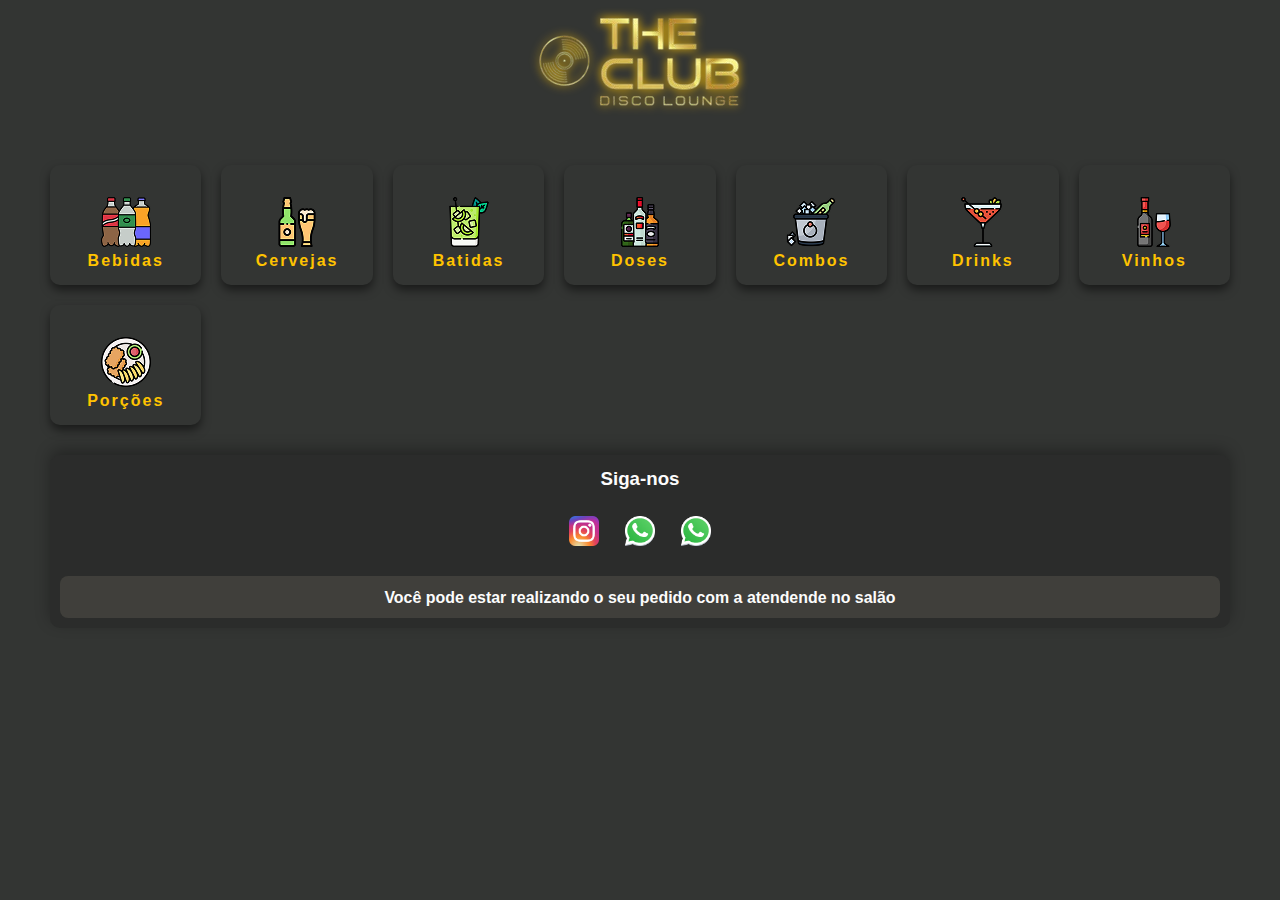
<file: index.html>
<!DOCTYPE html>
<html lang="pt-BR" translate="no">

<head>
    <meta charset="UTF-8">
    <meta name="viewport" content="width=device-width, initial-scale=1.0">
    <link rel="stylesheet" href="page.css">
    <title>Cardapio Digital</title>
</head>

<body>

    <div class="container">

        <header>
            <img src="imagens/image-removebg-preview.png" alt="The Club Discoteca" class="logo">
        </header>

        <div id="categories-section">
            <div class="category-buttons">
                <div class="category-button" data-category="bebidas">
                    <div class="category-icon">
                        <img src="/imagens/bebidas.png" alt="Categoria Bebidas">
                    </div>
                    <div class="category-name">Bebidas</div>
                </div>

                <div class="category-button" data-category="cervejas">
                    <div class="category-icon">
                        <img src="/imagens/cerveja.png" alt="Categoria Cervejas">
                    </div>
                    <div class="category-name">Cervejas</div>
                </div>

                <div class="category-button" data-category="batidas">
                    <div class="category-icon">
                        <img src="/imagens/batidas.png" alt="Categoria Batidas">
                    </div>
                    <div class="category-name">Batidas</div>
                </div>

                <div class="category-button" data-category="doses">
                    <div class="category-icon">
                        <img src="/imagens/dose.png" alt="Categoria Doses">
                    </div>
                    <div class="category-name">Doses</div>
                </div>

                <div class="category-button" data-category="combos">
                    <div class="category-icon">
                        <img src="/imagens/combo.png" alt="Categoria Combos">
                    </div>
                    <div class="category-name">Combos</div>
                </div>

                <div class="category-button" data-category="drinks">
                    <div class="category-icon">
                        <img src="/imagens/drink.png" alt="Categoria Drinks">
                    </div>
                    <div class="category-name">Drinks</div>
                </div>

                <div class="category-button" data-category="vinhos">
                    <div class="category-icon">
                        <img src="/imagens/vinho.png" alt="Categoria Vinhos">
                    </div>
                    <div class="category-name">Vinhos</div>
                </div>

                <div class="category-button" data-category="porcoes">
                    <div class="category-icon">
                        <img src="/imagens/porcoes.png" alt="Categoria Porções">
                    </div>
                    <div class="category-name">Porções</div>
                </div>
            </div>
        </div>


        <!-- Conteudo Categorias-->
        <div class="content-area" id="bebidas-content">
            <button class="back-btn">← Voltar</button>
            <h3 class="content-title">Bebidas</h3>
            <ul class="item-list">
                <li class="menu-item">
                    <div class="item-info">
                        <div class="item-name">Refrigerante</div>
                        <div class="item-description">Coca-Cola e Guaraná</div>
                    </div>
                    <div class="item-price">R$ 8.00</div>
                </li>
                <li class="menu-item">
                    <div class="item-info">
                        <div class="item-name">Água sem gás</div>
                        <div class="item-description">Garrafa 500ml</div>
                    </div>
                    <div class="item-price">R$ 6.00</div>
                </li>
                <li class="menu-item">
                    <div class="item-info">
                        <div class="item-name">Água com gás</div>
                        <div class="item-description">Garrafa 500ml</div>
                    </div>
                    <div class="item-price">R$ 7.00</div>
                </li>
                <li class="menu-item">
                    <div class="item-info">
                        <div class="item-name">Suco del Valle</div>
                        <div class="item-description">Confira as sabores disponiveis (lata 290ml)</div>
                    </div>
                    <div class="item-price">R$ 8.00</div>
                </li>
                <li class="menu-item">
                    <div class="item-info">
                        <div class="item-name">Energético Red Bull</div>
                        <div class="item-description">Tradicional, Zero e Tropical</div>
                    </div>
                    <div class="item-price">R$ 18.00</div>
                </li>
                <li class="menu-item">
                    <div class="item-info">
                        <div class="item-name">Smirnoff Ice</div>
                        <div class="item-description"></div>
                    </div>
                    <div class="item-price">R$ 17.00</div>
                </li>
                <li class="menu-item">
                    <div class="item-info">
                        <div class="item-name">Ice 51</div>
                        <div class="item-description">Confira os sabores disponiveis</div>
                    </div>
                    <div class="item-price">R$ 15.00</div>
                </li>
                <li class="menu-item">
                    <div class="item-info">
                        <div class="item-name">Ice Leev</div>
                        <div class="item-description">Confira os sabores disponiveis</div>
                    </div>
                    <div class="item-price">R$ 15.00</div>
                </li>
                <li class="menu-item">
                    <div class="item-info">
                        <div class="item-name">H2O Limoneto</div>
                        <div class="item-description"></div>
                    </div>
                    <div class="item-price">R$ 10.00</div>
                </li>
                <li class="menu-item">
                    <div class="item-info">
                        <div class="item-name">Beats</div>
                        <div class="item-description">Confira as opções disponiveis</div>
                    </div>
                    <div class="item-price">R$ 15.00</div>
                </li>
            </ul>
        </div>

        <div class="content-area" id="cervejas-content">
            <button class="back-btn">← Voltar</button>
            <h3 class="content-title">Cervejas</h3>
            <ul class="item-list">
                <li class="menu-item">
                    <div class="item-info">
                        <div class="item-name">Heineken</div>
                        <div class="item-description">Long neck 330ml</div>
                    </div>
                    <div class="item-price">R$ 15.00</div>
                </li>
                <li class="menu-item">
                    <div class="item-info">
                        <div class="item-name">Budweiser</div>
                        <div class="item-description">Long neck 330ml</div>
                    </div>
                    <div class="item-price">R$ 12.00</div>
                </li>
                <li class="menu-item">
                    <div class="item-info">
                        <div class="item-name">Corona</div>
                        <div class="item-description">Long neck 330ml</div>
                    </div>
                    <div class="item-price">R$ 15.00</div>
                </li>
                <li class="menu-item">
                    <div class="item-info">
                        <div class="item-name">Amstel</div>
                        <div class="item-description">Lata 350ml</div>
                    </div>
                    <div class="item-price">R$ 9.00</div>
                </li>
                <li class="menu-item">
                    <div class="item-info">
                        <div class="item-name">Brahma Duplo Malte</div>
                        <div class="item-description">Lata 350ml</div>
                    </div>
                    <div class="item-price">R$ 10.00</div>
                </li>
                <li class="menu-item">
                    <div class="item-info">
                        <div class="item-name">Original</div>
                        <div class="item-description">Lata 269ml</div>
                    </div>
                    <div class="item-price">R$ 9.00</div>
                </li>
                <li class="menu-item">
                    <div class="item-info">
                        <div class="item-name">Imperio Lager</div>
                        <div class="item-description">Long neck 330ml</div>
                    </div>
                    <div class="item-price">R$ 12.00</div>
                </li>
                <li class="menu-item">
                    <div class="item-info">
                        <div class="item-name">Imperio Gold</div>
                        <div class="item-description">Long neck 330ml</div>
                    </div>
                    <div class="item-price">R$ 12.00</div>
                </li>
                <li class="menu-item">
                    <div class="item-info">
                        <div class="item-name">Imperio Pilsen</div>
                        <div class="item-description">Long neck 330ml ou lata 350ml</div>
                    </div>
                    <div class="item-price">R$ 9.00</div>
                </li>
                <li class="menu-item">
                    <div class="item-info">
                        <div class="item-name">IPA</div>
                        <div class="item-description">Lata 350ml</div>
                    </div>
                    <div class="item-price">R$ 12.00</div>
                </li>
                <li class="menu-item">
                    <div class="item-info">
                        <div class="item-name">Eisebahn</div>
                        <div class="item-description">Lata 350ml</div>
                    </div>
                    <div class="item-price">R$ 9.00</div>
                </li>
                <li class="menu-item">
                    <div class="item-info">
                        <div class="item-name">Stella Artois</div>
                        <div class="item-description">Long neck 330ml</div>
                    </div>
                    <div class="item-price">R$ 15.00</div>
                </li>
            </ul>
        </div>

        <div class="content-area" id="batidas-content">
            <button class="back-btn">← Voltar</button>
            <h3 class="content-title">Batidas</h3>

            <div class="flavours-note">
                <h4> <strong>Sabores:</strong> Limão - Morango - Abacaxi - Maracujá </h4>
            </div>

            <ul class="item-list">
                <li class="menu-item">
                    <div class="item-info">
                        <div class="item-name">Capirinha Pinga</div>
                        <div class="item-description">Velho Barreiro ou 51 | Copo 400ml</div>
                    </div>
                    <div class="item-price">R$ 21.00</div>
                </li>
                <li class="menu-item">
                    <div class="item-info">
                        <div class="item-name">Capiroska Smirnoff</div>
                        <div class="item-description">Copo 400ml</div>
                    </div>
                    <div class="item-price">R$ 25.00</div>
                </li>
                <li class="menu-item">
                    <div class="item-info">
                        <div class="item-name">Capiroska Absolut</div>
                        <div class="item-description">Copo 400ml</div>
                    </div>
                    <div class="item-price">R$ 30.00</div>
                </li>
                <li class="menu-item">
                    <div class="item-info">
                        <div class="item-name">Caipisaque</div>
                        <div class="item-description">Copo 400ml</div>
                    </div>
                    <div class="item-price">R$ 26.00</div>
                </li>
            </ul>
        </div>

        <div class="content-area" id="doses-content">
            <button class="back-btn">← Voltar</button>
            <h3 class="content-title">Doses</h3>
            <ul class="item-list">
                <li class="menu-item">
                    <div class="item-info">
                        <div class="item-name">Vodka Smirnoff</div>
                        <div class="item-description"></div>
                    </div>
                    <div class="item-price">R$ 20.00</div>
                </li>
                <li class="menu-item">
                    <div class="item-info">
                        <div class="item-name">Gin Nacional</div>
                        <div class="item-description">Gin Intencion</div>
                    </div>
                    <div class="item-price">R$ 18.00</div>
                </li>
                <li class="menu-item">
                    <div class="item-info">
                        <div class="item-name">Gin Importado</div>
                        <div class="item-description">beefeater, gordon's e taqueray</div>
                    </div>
                    <div class="item-price">R$ 25.00</div>
                </li>
                <li class="menu-item">
                    <div class="item-info">
                        <div class="item-name">rum montilla</div>
                        <div class="item-description">carta ouro</div>
                    </div>
                    <div class="item-price">R$ 18.00</div>
                </li>
                <li class="menu-item">
                    <div class="item-info">
                        <div class="item-name">rum bacardi</div>
                        <div class="item-description">Carta Ouro e Prata</div>
                    </div>
                    <div class="item-price">R$ 23.00</div>
                </li>
                <li class="menu-item">
                    <div class="item-info">
                        <div class="item-name">Seleta</div>
                        <div class="item-description"></div>
                    </div>
                    <div class="item-price">R$ 12.00</div>
                </li>
                <li class="menu-item">
                    <div class="item-info">
                        <div class="item-name">Salinas</div>
                        <div class="item-description"></div>
                    </div>
                    <div class="item-price">R$ 12.00</div>
                </li>
                <li class="menu-item">
                    <div class="item-info">
                        <div class="item-name">Sagatiba</div>
                        <div class="item-description"></div>
                    </div>
                    <div class="item-price">R$ 12.00</div>
                </li>
                <li class="menu-item">
                    <div class="item-info">
                        <div class="item-name">Conhaque</div>
                        <div class="item-description">Domeq</div>
                    </div>
                    <div class="item-price">R$ 14.00</div>
                </li>
                <li class="menu-item">
                    <div class="item-info">
                        <div class="item-name">Vodka Absolut</div>
                        <div class="item-description"></div>
                    </div>
                    <div class="item-price">R$ 25.00</div>
                </li>
                <li class="menu-item">
                    <div class="item-info">
                        <div class="item-name">Campari</div>
                        <div class="item-description"></div>
                    </div>
                    <div class="item-price">R$ 18.00</div>
                </li>
                <li class="menu-item">
                    <div class="item-info">
                        <div class="item-name">Tequila José Cuervo</div>
                        <div class="item-description">Carta Prata e Ouro</div>
                    </div>
                    <div class="item-price">R$ 25.00</div>
                </li>
                <li class="menu-item">
                    <div class="item-info">
                        <div class="item-name">Red Laber</div>
                        <div class="item-description"></div>
                    </div>
                    <div class="item-price">R$ 30.00</div>
                </li>
                <li class="menu-item">
                    <div class="item-info">
                        <div class="item-name">Black Label</div>
                        <div class="item-description"></div>
                    </div>
                    <div class="item-price">R$ 40.00</div>
                </li>
                <li class="menu-item">
                    <div class="item-info">
                        <div class="item-name">White Horse</div>
                        <div class="item-description"></div>
                    </div>
                    <div class="item-price">R$ 23.00</div>
                </li>
                <li class="menu-item">
                    <div class="item-info">
                        <div class="item-name">Passaport</div>
                        <div class="item-description"></div>
                    </div>
                    <div class="item-price">R$ 20.00</div>
            </ul>
        </div>

        <div class="content-area" id="combos-content">
            <button class="back-btn">← Voltar</button>
            <h3 class="content-title">Combos</h3>
            <ul class="item-list">
                <li class="menu-item">
                    <div class="item-info">
                        <div class="item-name">Red Label</div>
                        <div class="item-description">acomp: 5 red bull</div>
                    </div>
                    <div class="item-price">R$ 260.00</div>
                </li>
                <li class="menu-item">
                    <div class="item-info">
                        <div class="item-name">black label</div>
                        <div class="item-description">acomp: 5 red bull</div>
                    </div>
                    <div class="item-price">R$ 350.00</div>
                </li>
                <li class="menu-item">
                    <div class="item-info">
                        <div class="item-name">Vodka Smirnoff</div>
                        <div class="item-description">acomp: 5 red bull</div>
                    </div>
                    <div class="item-price"><span class="old-price">R$210.00</span> <strong class="promo">
                            R$180.00</strong></div>
                </li>
                <li class="menu-item">
                    <div class="item-info">
                        <div class="item-name">gin beefeater</div>
                        <div class="item-description">acomp: 5 red bull</div>
                    </div>
                    <div class="item-price">R$ 300.00</div>
                </li>
                <li class="menu-item">
                    <div class="item-info">
                        <div class="item-name">Vodka Absolut</div>
                        <div class="item-description">acomp: 5 red bull</div>
                    </div>
                    <div class="item-price">R$ 260.00</div>
                </li>
                <li class="menu-item">
                    <div class="item-info">
                        <div class="item-name">Heineken</div>
                        <div class="item-description">5 unidades</div>
                    </div>
                    <div class="item-price">R$ 70.00</div>
                </li>
                <li class="menu-item">
                    <div class="item-info">
                        <div class="item-name">Budweiser</div>
                        <div class="item-description">5 unidades</div>
                    </div>
                    <div class="item-price">R$ 54.00</div>
                </li>
                <li class="menu-item">
                    <div class="item-info">
                        <div class="item-name">Corona</div>
                        <div class="item-description">5 unidades</div>
                    </div>
                    <div class="item-price">R$ 70.00</div>
                </li>
                <li class="menu-item">
                    <div class="item-info">
                        <div class="item-name">Amstel</div>
                        <div class="item-description">5 unidades</div>
                    </div>
                    <div class="item-price">R$ 40.00</div>
                </li>
                <li class="menu-item">
                    <div class="item-info">
                        <div class="item-name">Original</div>
                        <div class="item-description">5 unidades</div>
                    </div>
                    <div class="item-price">R$ 40.00</div>
                </li>
                <li class="menu-item">
                    <div class="item-info">
                        <div class="item-name">Brahma Duplo Malte</div>
                        <div class="item-description">5 unidades</div>
                    </div>
                    <div class="item-price">R$ 45.00</div>
                </li>
                <li class="menu-item">
                    <div class="item-info">
                        <div class="item-name">Imperio Pilsen</div>
                        <div class="item-description">e unidades</div>
                    </div>
                    <div class="item-price">R$ 40.00</div>
                </li>
                <li class="menu-item">
                    <div class="item-info">
                        <div class="item-name">Imperio Lager</div>
                        <div class="item-description">5 unidades</div>
                    </div>
                    <div class="item-price">R$ 54.00</div>
                </li>
                <li class="menu-item">
                    <div class="item-info">
                        <div class="item-name">Imperio Gold</div>
                        <div class="item-description"></div>
                    </div>
                    <div class="item-price">R$ 54.00</div>
                </li>
            </ul>
        </div>

        <div class="content-area" id="drinks-content">
            <button class="back-btn">← Voltar</button>
            <h3 class="content-title">Drinks</h3>

            <div class="drink-legend">
                <div class="legend-icon">🍸</div>
                <div class="legend-text">
                    <strong>Legenda:</strong> Os drinks marcados com 🍸 podem ser preparados sem álcool.
                </div>
            </div>

            <ul class="item-list">
                <li class="menu-item">
                    <div class="item-info">
                        <div class="item-name">sex on the beach <span class="item-icon"></span></div>
                        <div class="item-description">vodka smirnoff, peach stock, suco de laranja e grenadine</div>
                    </div>
                    <div class="item-price">R$ 35.00</div>
                </li>
                <li class="menu-item">
                    <div class="item-info">
                        <div class="item-name">Pina Colada <span class="item-icon">🍸</span></div>
                        <div class="item-description">suco de abacaxi, run, leite de coco e creme de leite</div>
                    </div>
                    <div class="item-price">R$ 35.00</div>
                </li>
                <li class="menu-item">
                    <div class="item-info">
                        <div class="item-name">Alexander <span class="item-icon"></span></div>
                        <div class="item-description">conhaque, creme de cacau, creme de leite e leite condensado
                        </div>
                    </div>
                    <div class="item-price">R$ 35.00</div>
                </li>
                <li class="menu-item">
                    <div class="item-info">
                        <div class="item-name">Taça de Gin <span class="item-icon"></span></div>
                        <div class="item-description">gin internacional, Energético/tônica e fruta</div>
                    </div>
                    <div class="item-price">R$ 35.00</div>
                </li>
                <li class="menu-item">
                    <div class="item-info">
                        <div class="item-name">Aperol Spritz <span class="item-icon"></span></div>
                        <div class="item-description">aperol, proseco, àgua com gás e laranja </div>
                    </div>
                    <div class="item-price">R$ 35.00</div>
                </li>
                <li class="menu-item">
                    <div class="item-info">
                        <div class="item-name">cuba libre <span class="item-icon"></span></div>
                        <div class="item-description">coca-cola, rum e limão</div>
                    </div>
                    <div class="item-price">R$ 30.00</div>
                </li>
            </ul>
        </div>

        <div class="content-area" id="vinhos-content">
            <button class="back-btn">← Voltar</button>
            <h3 class="content-title">Vinhos</h3>

            <ul class="item-list">
                <li class="menu-item">
                    <div class="item-info">
                        <div class="item-name">Vinho Tinto</div>
                        <div class="item-description">Chateau, Hormiga Negra, Mosquita Negra, Paskua</div>
                    </div>
                    <div class="item-price">R$ 80.00</div>
                </li>
                <li class="menu-item">
                    <div class="item-info">
                        <div class="item-name">Vinho Branco</div>
                        <div class="item-description">Barefoot</div>
                    </div>
                    <div class="item-price">R$ 70.00</div>
                </li>
                <li class="menu-item">
                    <div class="item-info">
                        <div class="item-name">Espumane</div>
                        <div class="item-description">Confira as opções do dia</div>
                    </div>
                    <div class="item-price">R$ 90.00</div>
                </li>
                <li class="menu-item">
                    <div class="item-info">
                        <div class="item-name">Taça de vinho</div>
                        <div class="item-description"></div>
                    </div>
                    <div class="item-price">R$ 15.00</div>
                </li>
            </ul>
        </div>

        <div class="content-area" id="porcoes-content">
            <button class="back-btn">← Voltar</button>
            <h3 class="content-title">Porções</h3>
            <ul class="item-list">
                <li class="menu-item">
                    <div class="item-info">
                        <div class="item-name">calabresa acebolada</div>
                        <div class="item-description">acomp: pão fatiado e maionese</div>
                    </div>
                    <div class="item-price">R$ 39.00</div>
                </li>
                <li class="menu-item">
                    <div class="item-info">
                        <div class="item-name">Batata Frita</div>
                        <div class="item-description"></div>
                    </div>
                    <div class="item-price">R$ 35.00</div>
                </li>
                <li class="menu-item">
                    <div class="item-info">
                        <div class="item-name">batata frita com quejo</div>
                        <div class="item-description"></div>
                    </div>
                    <div class="item-price">R$ 38.00</div>
                </li>
                <li class="menu-item">
                    <div class="item-info">
                        <div class="item-name">pastel</div>
                        <div class="item-description">20 unidades | carne ou queijo</div>
                    </div>
                    <div class="item-price">R$ 35.00</div>
                </li>
                <li class="menu-item">
                    <div class="item-info">
                        <div class="item-name">torresmo pururuca duroc jersey</div>
                        <div class="item-description"></div>
                    </div>
                    <div class="item-price">R$ 39.00</div>
                </li>
                <li class="menu-item">
                    <div class="item-info">
                        <div class="item-name">bolinho caipira</div>
                        <div class="item-description">10 unidades | carne, queijo e carne seca</div>
                    </div>
                    <div class="item-price">R$ 40.00</div>
                </li>
                <li class="menu-item">
                    <div class="item-info">
                        <div class="item-name">porção the club</div>
                        <div class="item-description">calabresa, polenta frita, batata frita | acomp: pão fatiado e
                            vinagre</div>
                    </div>
                    <div class="item-price">R$ 78.00</div>
                </li>
                <li class="menu-item">
                    <div class="item-info">
                        <div class="item-name">polenta frita</div>
                        <div class="item-description"></div>
                    </div>
                    <div class="item-price">R$ 35.00</div>
                </li>
                <li class="menu-item">
                    <div class="item-info">
                        <div class="item-name">polenta frita com queijo</div>
                        <div class="item-description"></div>
                    </div>
                    <div class="item-price">R$ 40.00</div>
                </li>
                <li class="menu-item">
                    <div class="item-info">
                        <div class="item-name">aneis de celoba</div>
                        <div class="item-description"></div>
                    </div>
                    <div class="item-price">R$ 48.00</div>
                </li>
                <li class="menu-item">
                    <div class="item-info">
                        <div class="item-name">nuggets</div>
                        <div class="item-description">15 unidades</div>
                    </div>
                    <div class="item-price">R$ 35.00</div>
                </li>
                <li class="menu-item">
                    <div class="item-info">
                        <div class="item-name">bolinho de feijoada</div>
                        <div class="item-description">10 unidades</div>
                    </div>
                    <div class="item-price">R$ 40.00</div>
                </li>
                <li class="menu-item">
                    <div class="item-info">
                        <div class="item-name">bolinho de provolone</div>
                        <div class="item-description">10 unidades</div>
                    </div>
                    <div class="item-price">R$ 40.00</div>
                </li>
                <li class="menu-item">
                    <div class="item-info">
                        <div class="item-name">coxinha cremosa</div>
                        <div class="item-description">10 unidades</div>
                    </div>
                    <div class="item-price">R$ 40.00</div>
                </li>
                <li class="menu-item">
                    <div class="item-info">
                        <div class="item-name">bolinho de bacalhau</div>
                        <div class="item-description">10 unidades</div>
                    </div>
                    <div class="item-price">R$ 48.00</div>
                </li>
                <li class="menu-item">
                    <div class="item-info">
                        <div class="item-name">bolinho de camarão</div>
                        <div class="item-description">10 unidades</div>
                    </div>
                    <div class="item-price">R$ 48.00</div>
                </li>
                <li class="menu-item">
                    <div class="item-info">
                        <div class="item-name">bolinho de mandioca com costela</div>
                        <div class="item-description">10 unidades</div>
                    </div>
                    <div class="item-price">R$ 48.00</div>
                </li>
                <li class="menu-item">
                    <div class="item-info">
                        <div class="item-name">bolinho de gorgonzola</div>
                        <div class="item-description">10 unidades</div>
                    </div>
                    <div class="item-price">R$ 45.00</div>
                </li>
            </ul>
        </div>

        <footer>
            <h3>Siga-nos</h3>
            <div class="social-links">
                <a href="https://www.instagram.com/the_club_disco_lounge/" target="_blank" rel="noopener noreferrer">
                    <img src="/imagens/insta.png" alt="instagram logo" class="social-link">
                </a>
                <a href="https://wa.me/5512982980000" target="_blank" rel="noopener noreferrer">
                    <img src="/imagens/whats.png" alt="WhatsApp logo" class="social-link">
                </a>
                <a href="https://wa.me/5512997540819" target="_blank" rel="noopener noreferrer">
                    <img src="/imagens/whats.png" alt="WhatsApp logo" class="social-link">
                </a>
            </div>
            <div class="observation">
                <h5>Você pode estar realizando o seu pedido com a atendende no salão</h5>
            </div>
        </footer>
    </div><!-- container -->

    <script>
        // Função para mostrar o conteúdo da categoria selecionada
        function showCategory(categoryId) {
            // Esconde a seção de categorias
            document.getElementById('categories-section').style.display = 'none';

            // Mostra o conteúdo da categoria selecionada
            const contentArea = document.getElementById(categoryId + '-content');
            contentArea.classList.add('active');

            // Scroll para o topo
            window.scrollTo(0, 0);
        }

        // Adiciona eventos de clique para os botões de categoria
        const categoryButtons = document.querySelectorAll('.category-button');
        categoryButtons.forEach(button => {
            button.addEventListener('click', function () {
                const category = this.getAttribute('data-category');
                showCategory(category);
            });
        });

        // Adiciona eventos para os botões de voltar
        const backButtons = document.querySelectorAll('.back-btn');
        backButtons.forEach(button => {
            button.addEventListener('click', function () {
                // Esconde todos os conteúdos de categoria
                const contentAreas = document.querySelectorAll('.content-area');
                contentAreas.forEach(area => {
                    area.classList.remove('active');
                });

                // Mostra a seção de categorias
                document.getElementById('categories-section').style.display = 'block';

                // Scroll para o topo
                window.scrollTo(0, 0);
            });
        });
    </script>

</body>

</html>
</file>
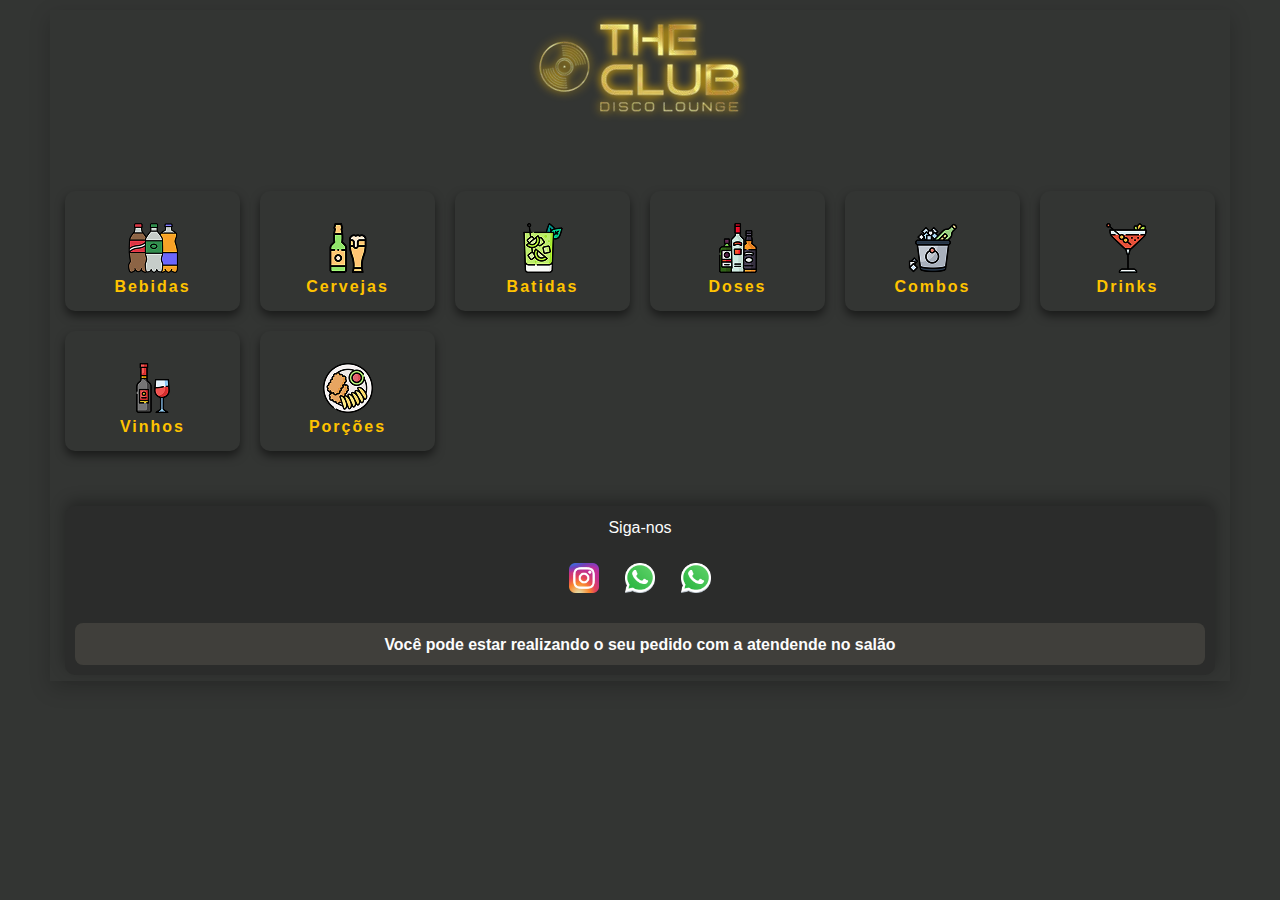
<file: homepage.html>
<!DOCTYPE html>
<html lang="en">

<head>
    <meta charset="UTF-8">
    <meta name="viewport" content="width=device-width, initial-scale=1.0">
    <link rel="stylesheet" href="page.css">
    <title>Cardapio Digital</title>
</head>

<body>

    <div class="container">
        <div class="main">
            <header>
                <img src="imagens/image-removebg-preview.png" alt="The Club Discoteca" class="logo">
            </header>

            <div id="categories-section">
                <div class="category-buttons">
                    <div class="category-button" data-category="bebidas">
                        <div class="category-icon">
                            <img src="/imagens/bebidas.png" alt="Categoria Bebidas">
                        </div>
                        <div class="category-name">Bebidas</div>
                    </div>

                    <div class="category-button" data-category="cervejas">
                        <div class="category-icon">
                            <img src="/imagens/cerveja.png" alt="Categoria Cervejas">
                        </div>
                        <div class="category-name">Cervejas</div>
                    </div>

                    <div class="category-button" data-category="batidas">
                        <div class="category-icon">
                            <img src="/imagens/batidas.png" alt="Categoria Batidas">
                        </div>
                        <div class="category-name">Batidas</div>
                    </div>

                    <div class="category-button" data-category="doses">
                        <div class="category-icon">
                            <img src="/imagens/dose.png" alt="Categoria Doses">
                        </div>
                        <div class="category-name">Doses</div>
                    </div>

                    <div class="category-button" data-category="combos">
                        <div class="category-icon">
                            <img src="/imagens/combo.png" alt="Categoria Combos">
                        </div>
                        <div class="category-name">Combos</div>
                    </div>

                    <div class="category-button" data-category="drinks">
                        <div class="category-icon">
                            <img src="/imagens/drink.png" alt="Categoria Drinks">
                        </div>
                        <div class="category-name">Drinks</div>
                    </div>

                    <div class="category-button" data-category="vinhos">
                        <div class="category-icon">
                            <img src="/imagens/vinho.png" alt="Categoria Vinhos">
                        </div>
                        <div class="category-name">Vinhos</div>
                    </div>

                    <div class="category-button" data-category="porcoes">
                        <div class="category-icon">
                            <img src="/imagens/porcoes.png" alt="Categoria Porções">
                        </div>
                        <div class="category-name">Porções</div>
                    </div>
                </div>
            </div>


            <!-- Conteudo Categorias-->
            <div class="content-area" id="bebidas-content">
                <button class="back-btn">← Voltar</button>
                <h3 class="content-title">Bebidas</h3>
                <ul class="item-list">
                    <li class="menu-item">
                        <div class="item-info">
                            <div class="item-name">Refrigerante</div>
                            <div class="item-description">Coca-Cola e Guaraná</div>
                        </div>
                        <div class="item-price">R$ 8.00</div>
                    </li>
                    <li class="menu-item">
                        <div class="item-info">
                            <div class="item-name">Água sem gás</div>
                            <div class="item-description">Garrafa 500ml</div>
                        </div>
                        <div class="item-price">R$ 6.00</div>
                    </li>
                    <li class="menu-item">
                        <div class="item-info">
                            <div class="item-name">Água com gás</div>
                            <div class="item-description">Garrafa 500ml</div>
                        </div>
                        <div class="item-price">R$ 7.00</div>
                    </li>
                    <li class="menu-item">
                        <div class="item-info">
                            <div class="item-name">Suco del Valle</div>
                            <div class="item-description">Confira as sabores disponiveis (lata 290ml)</div>
                        </div>
                        <div class="item-price">R$ 8.00</div>
                    </li>
                    <li class="menu-item">
                        <div class="item-info">
                            <div class="item-name">Energético Red Bull</div>
                            <div class="item-description">Tradicional, Zero e Tropical</div>
                        </div>
                        <div class="item-price">R$ 18.00</div>
                    </li>
                    <li class="menu-item">
                        <div class="item-info">
                            <div class="item-name">Smirnoff Ice</div>
                            <div class="item-description"></div>
                        </div>
                        <div class="item-price">R$ 17.00</div>
                    </li>
                    <li class="menu-item">
                        <div class="item-info">
                            <div class="item-name">Ice 51</div>
                            <div class="item-description">Confira os sabores disponiveis</div>
                        </div>
                        <div class="item-price">R$ 15.00</div>
                    </li>
                    <li class="menu-item">
                        <div class="item-info">
                            <div class="item-name">Ice Leev</div>
                            <div class="item-description">Confira os sabores disponiveis</div>
                        </div>
                        <div class="item-price">R$ 15.00</div>
                    </li>
                    <li class="menu-item">
                        <div class="item-info">
                            <div class="item-name">H2O Limoneto</div>
                            <div class="item-description"></div>
                        </div>
                        <div class="item-price">R$ 10.00</div>
                    </li>
                    <li class="menu-item">
                        <div class="item-info">
                            <div class="item-name">Beats</div>
                            <div class="item-description">Confira as opções disponiveis</div>
                        </div>
                        <div class="item-price">R$ 15.00</div>
                    </li>
                </ul>
            </div>

            <div class="content-area" id="cervejas-content">
                <button class="back-btn">← Voltar</button>
                <h3 class="content-title">Cervejas</h3>
                <ul class="item-list">
                    <li class="menu-item">
                        <div class="item-info">
                            <div class="item-name">Heineken</div>
                            <div class="item-description">Long neck 330ml</div>
                        </div>
                        <div class="item-price">R$ 15.00</div>
                    </li>
                    <li class="menu-item">
                        <div class="item-info">
                            <div class="item-name">Budweiser</div>
                            <div class="item-description">Long neck 330ml</div>
                        </div>
                        <div class="item-price">R$ 12.00</div>
                    </li>
                    <li class="menu-item">
                        <div class="item-info">
                            <div class="item-name">Corona</div>
                            <div class="item-description">Long neck 330ml</div>
                        </div>
                        <div class="item-price">R$ 15.00</div>
                    </li>
                    <li class="menu-item">
                        <div class="item-info">
                            <div class="item-name">Amstel</div>
                            <div class="item-description">Lata 350ml</div>
                        </div>
                        <div class="item-price">R$ 9.00</div>
                    </li>
                    <li class="menu-item">
                        <div class="item-info">
                            <div class="item-name">Brahma Duplo Malte</div>
                            <div class="item-description">Lata 350ml</div>
                        </div>
                        <div class="item-price">R$ 10.00</div>
                    </li>
                    <li class="menu-item">
                        <div class="item-info">
                            <div class="item-name">Original</div>
                            <div class="item-description">Lata 269ml</div>
                        </div>
                        <div class="item-price">R$ 9.00</div>
                    </li>
                    <li class="menu-item">
                        <div class="item-info">
                            <div class="item-name">Imperio Lager</div>
                            <div class="item-description">Long neck 330ml</div>
                        </div>
                        <div class="item-price">R$ 12.00</div>
                    </li>
                    <li class="menu-item">
                        <div class="item-info">
                            <div class="item-name">Imperio Gold</div>
                            <div class="item-description">Long neck 330ml</div>
                        </div>
                        <div class="item-price">R$ 12.00</div>
                    </li>
                    <li class="menu-item">
                        <div class="item-info">
                            <div class="item-name">Imperio Pilsen</div>
                            <div class="item-description">Long neck 330ml ou lata 350ml</div>
                        </div>
                        <div class="item-price">R$ 9.00</div>
                    </li>
                    <li class="menu-item">
                        <div class="item-info">
                            <div class="item-name">IPA</div>
                            <div class="item-description">Lata 350ml</div>
                        </div>
                        <div class="item-price">R$ 12.00</div>
                    </li>
                    <li class="menu-item">
                        <div class="item-info">
                            <div class="item-name">Eisebahn</div>
                            <div class="item-description">Lata 350ml</div>
                        </div>
                        <div class="item-price">R$ 9.00</div>
                    </li>
                    <li class="menu-item">
                        <div class="item-info">
                            <div class="item-name">Stella Artois</div>
                            <div class="item-description">Long neck 330ml</div>
                        </div>
                        <div class="item-price">R$ 15.00</div>
                    </li>
                </ul>
            </div>

            <div class="content-area" id="batidas-content">
                <button class="back-btn">← Voltar</button>
                <h3 class="content-title">Batidas</h3>

                <div class="flavours-note">
                    <h4> <strong>Sabores:</strong> Limão - Morango - Abacaxi - Maracujá </h4>
                </div>

                <ul class="item-list">
                    <li class="menu-item">
                        <div class="item-info">
                            <div class="item-name">Capirinha Pinga</div>
                            <div class="item-description">Velho Barreiro ou 51 | Copo 400ml</div>
                        </div>
                        <div class="item-price">R$ 21.00</div>
                    </li>
                    <li class="menu-item">
                        <div class="item-info">
                            <div class="item-name">Capiroska Smirnoff</div>
                            <div class="item-description">Copo 400ml</div>
                        </div>
                        <div class="item-price">R$ 25.00</div>
                    </li>
                    <li class="menu-item">
                        <div class="item-info">
                            <div class="item-name">Capiroska Absolut</div>
                            <div class="item-description">Copo 400ml</div>
                        </div>
                        <div class="item-price">R$ 30.00</div>
                    </li>
                    <li class="menu-item">
                        <div class="item-info">
                            <div class="item-name">Caipisaque</div>
                            <div class="item-description">Copo 400ml</div>
                        </div>
                        <div class="item-price">R$ 26.00</div>
                    </li>
                </ul>
            </div>

            <div class="content-area" id="doses-content">
                <button class="back-btn">← Voltar</button>
                <h3 class="content-title">Doses</h3>
                <ul class="item-list">
                    <li class="menu-item">
                        <div class="item-info">
                            <div class="item-name">Vodka Smirnoff</div>
                            <div class="item-description"></div>
                        </div>
                        <div class="item-price">R$ 20.00</div>
                    </li>
                    <li class="menu-item">
                        <div class="item-info">
                            <div class="item-name">Gin Nacional</div>
                            <div class="item-description">Gin Intencion</div>
                        </div>
                        <div class="item-price">R$ 18.00</div>
                    </li>
                    <li class="menu-item">
                        <div class="item-info">
                            <div class="item-name">Gin Importado</div>
                            <div class="item-description">beefeater, gordon's e taqueray</div>
                        </div>
                        <div class="item-price">R$ 25.00</div>
                    </li>
                    <li class="menu-item">
                        <div class="item-info">
                            <div class="item-name">rum montilla</div>
                            <div class="item-description">carta ouro</div>
                        </div>
                        <div class="item-price">R$ 18.00</div>
                    </li>
                    <li class="menu-item">
                        <div class="item-info">
                            <div class="item-name">rum bacardi</div>
                            <div class="item-description">Carta Ouro e Prata</div>
                        </div>
                        <div class="item-price">R$ 23.00</div>
                    </li>
                    <li class="menu-item">
                        <div class="item-info">
                            <div class="item-name">Seleta</div>
                            <div class="item-description"></div>
                        </div>
                        <div class="item-price">R$ 12.00</div>
                    </li>
                    <li class="menu-item">
                        <div class="item-info">
                            <div class="item-name">Salinas</div>
                            <div class="item-description"></div>
                        </div>
                        <div class="item-price">R$ 12.00</div>
                    </li>
                    <li class="menu-item">
                        <div class="item-info">
                            <div class="item-name">Sagatiba</div>
                            <div class="item-description"></div>
                        </div>
                        <div class="item-price">R$ 12.00</div>
                    </li>
                    <li class="menu-item">
                        <div class="item-info">
                            <div class="item-name">Conhaque</div>
                            <div class="item-description">Domeq</div>
                        </div>
                        <div class="item-price">R$ 14.00</div>
                    </li>
                    <li class="menu-item">
                        <div class="item-info">
                            <div class="item-name">Vodka Absolut</div>
                            <div class="item-description"></div>
                        </div>
                        <div class="item-price">R$ 25.00</div>
                    </li>
                    <li class="menu-item">
                        <div class="item-info">
                            <div class="item-name">Campari</div>
                            <div class="item-description"></div>
                        </div>
                        <div class="item-price">R$ 18.00</div>
                    </li>
                    <li class="menu-item">
                        <div class="item-info">
                            <div class="item-name">Tequila José Cuervo</div>
                            <div class="item-description">Carta Prata e Ouro</div>
                        </div>
                        <div class="item-price">R$ 25.00</div>
                    </li>
                    <li class="menu-item">
                        <div class="item-info">
                            <div class="item-name">Red Laber</div>
                            <div class="item-description"></div>
                        </div>
                        <div class="item-price">R$ 30.00</div>
                    </li>
                    <li class="menu-item">
                        <div class="item-info">
                            <div class="item-name">Black Label</div>
                            <div class="item-description"></div>
                        </div>
                        <div class="item-price">R$ 40.00</div>
                    </li>
                    <li class="menu-item">
                        <div class="item-info">
                            <div class="item-name">White Horse</div>
                            <div class="item-description"></div>
                        </div>
                        <div class="item-price">R$ 23.00</div>
                    </li>
                    <li class="menu-item">
                        <div class="item-info">
                            <div class="item-name">Passaport</div>
                            <div class="item-description"></div>
                        </div>
                        <div class="item-price">R$ 20.00</div>
                </ul>
            </div>

            <div class="content-area" id="combos-content">
                <button class="back-btn">← Voltar</button>
                <h3 class="content-title">Combos</h3>
                <ul class="item-list">
                    <li class="menu-item">
                        <div class="item-info">
                            <div class="item-name">Red Label</div>
                            <div class="item-description">acomp: 5 red bull</div>
                        </div>
                        <div class="item-price">R$ 260.00</div>
                    </li>
                    <li class="menu-item">
                        <div class="item-info">
                            <div class="item-name">black label</div>
                            <div class="item-description">acomp: 5 red bull</div>
                        </div>
                        <div class="item-price">R$ 350.00</div>
                    </li>
                    <li class="menu-item">
                        <div class="item-info">
                            <div class="item-name">Vodka Smirnoff</div>
                            <div class="item-description">acomp: 5 red bull</div>
                        </div>
                        <div class="item-price"><span class="old-price">R$210.00</span> <strong class="promo">
                                R$180.00</strong></div>
                    </li>
                    <li class="menu-item">
                        <div class="item-info">
                            <div class="item-name">gin beefeater</div>
                            <div class="item-description">acomp: 5 red bull</div>
                        </div>
                        <div class="item-price">R$ 300.00</div>
                    </li>
                    <li class="menu-item">
                        <div class="item-info">
                            <div class="item-name">Vodka Absolut</div>
                            <div class="item-description">acomp: 5 red bull</div>
                        </div>
                        <div class="item-price">R$ 260.00</div>
                    </li>
                    <li class="menu-item">
                        <div class="item-info">
                            <div class="item-name">Heineken</div>
                            <div class="item-description">5 unidades</div>
                        </div>
                        <div class="item-price">R$ 70.00</div>
                    </li>
                    <li class="menu-item">
                        <div class="item-info">
                            <div class="item-name">Budweiser</div>
                            <div class="item-description">5 unidades</div>
                        </div>
                        <div class="item-price">R$ 54.00</div>
                    </li>
                    <li class="menu-item">
                        <div class="item-info">
                            <div class="item-name">Corona</div>
                            <div class="item-description">5 unidades</div>
                        </div>
                        <div class="item-price">R$ 70.00</div>
                    </li>
                    <li class="menu-item">
                        <div class="item-info">
                            <div class="item-name">Amstel</div>
                            <div class="item-description">5 unidades</div>
                        </div>
                        <div class="item-price">R$ 40.00</div>
                    </li>
                    <li class="menu-item">
                        <div class="item-info">
                            <div class="item-name">Original</div>
                            <div class="item-description">5 unidades</div>
                        </div>
                        <div class="item-price">R$ 40.00</div>
                    </li>
                    <li class="menu-item">
                        <div class="item-info">
                            <div class="item-name">Brahma Duplo Malte</div>
                            <div class="item-description">5 unidades</div>
                        </div>
                        <div class="item-price">R$ 45.00</div>
                    </li>
                    <li class="menu-item">
                        <div class="item-info">
                            <div class="item-name">Imperio Pilsen</div>
                            <div class="item-description">e unidades</div>
                        </div>
                        <div class="item-price">R$ 40.00</div>
                    </li>
                    <li class="menu-item">
                        <div class="item-info">
                            <div class="item-name">Imperio Lager</div>
                            <div class="item-description">5 unidades</div>
                        </div>
                        <div class="item-price">R$ 54.00</div>
                    </li>
                    <li class="menu-item">
                        <div class="item-info">
                            <div class="item-name">Imperio Gold</div>
                            <div class="item-description"></div>
                        </div>
                        <div class="item-price">R$ 54.00</div>
                    </li>
                </ul>
            </div>

            <div class="content-area" id="drinks-content">
                <button class="back-btn">← Voltar</button>
                <h3 class="content-title">Drinks</h3>

                <div class="drink-legend">
                    <div class="legend-icon">🍸</div>
                    <div class="legend-text">
                        <strong>Legenda:</strong> Os drinks marcados com 🍸 podem ser preparados sem álcool.
                    </div>
                </div>

                <ul class="item-list">
                    <li class="menu-item">
                        <div class="item-info">
                            <div class="item-name">sex on the beach <span class="item-icon"></span></div>
                            <div class="item-description">vodka smirnoff, peach stock, suco de laranja e grenadine</div>
                        </div>
                        <div class="item-price">R$ 35.00</div>
                    </li>
                    <li class="menu-item">
                        <div class="item-info">
                            <div class="item-name">Pina Colada <span class="item-icon">🍸</span></div>
                            <div class="item-description">suco de abacaxi, run, leite de coco e creme de leite</div>
                        </div>
                        <div class="item-price">R$ 35.00</div>
                    </li>
                    <li class="menu-item">
                        <div class="item-info">
                            <div class="item-name">Alexander <span class="item-icon"></span></div>
                            <div class="item-description">conhaque, creme de cacau, creme de leite e leite condensado
                            </div>
                        </div>
                        <div class="item-price">R$ 35.00</div>
                    </li>
                    <li class="menu-item">
                        <div class="item-info">
                            <div class="item-name">Taça de Gin <span class="item-icon"></span></div>
                            <div class="item-description">gin internacional, Energético/tônica e fruta</div>
                        </div>
                        <div class="item-price">R$ 35.00</div>
                    </li>
                    <li class="menu-item">
                        <div class="item-info">
                            <div class="item-name">Aperol Spritz <span class="item-icon"></span></div>
                            <div class="item-description">aperol, proseco, àgua com gás e laranja </div>
                        </div>
                        <div class="item-price">R$ 35.00</div>
                    </li>
                    <li class="menu-item">
                        <div class="item-info">
                            <div class="item-name">cuba libre <span class="item-icon"></span></div>
                            <div class="item-description">coca-cola, rum e limão</div>
                        </div>
                        <div class="item-price">R$ 30.00</div>
                    </li>
                </ul>
            </div>

            <div class="content-area" id="vinhos-content">
                <button class="back-btn">← Voltar</button>
                <h3 class="content-title">Vinhos</h3>

                <ul class="item-list">
                    <li class="menu-item">
                        <div class="item-info">
                            <div class="item-name">Vinho Tinto</div>
                            <div class="item-description">Chateau, Hormiga Negra, Mosquita Negra, Paskua</div>
                        </div>
                        <div class="item-price">R$ 80.00</div>
                    </li>
                    <li class="menu-item">
                        <div class="item-info">
                            <div class="item-name">Vinho Branco</div>
                            <div class="item-description">Barefoot</div>
                        </div>
                        <div class="item-price">R$ 70.00</div>
                    </li>
                    <li class="menu-item">
                        <div class="item-info">
                            <div class="item-name">Espumane</div>
                            <div class="item-description">Confira as opções do dia</div>
                        </div>
                        <div class="item-price">R$ 90.00</div>
                    </li>
                    <li class="menu-item">
                        <div class="item-info">
                            <div class="item-name">Taça de vinho</div>
                            <div class="item-description"></div>
                        </div>
                        <div class="item-price">R$ 15.00</div>
                    </li>
                </ul>
            </div>

            <div class="content-area" id="porcoes-content">
                <button class="back-btn">← Voltar</button>
                <h3 class="content-title">Porções</h3>
                <ul class="item-list">
                    <li class="menu-item">
                        <div class="item-info">
                            <div class="item-name">calabresa acebolada</div>
                            <div class="item-description">acomp: pão fatiado e maionese</div>
                        </div>
                        <div class="item-price">R$ 39.00</div>
                    </li>
                    <li class="menu-item">
                        <div class="item-info">
                            <div class="item-name">Batata Frita</div>
                            <div class="item-description"></div>
                        </div>
                        <div class="item-price">R$ 35.00</div>
                    </li>
                    <li class="menu-item">
                        <div class="item-info">
                            <div class="item-name">batata frita com quejo</div>
                            <div class="item-description"></div>
                        </div>
                        <div class="item-price">R$ 38.00</div>
                    </li>
                    <li class="menu-item">
                        <div class="item-info">
                            <div class="item-name">pastel</div>
                            <div class="item-description">20 unidades | carne ou queijo</div>
                        </div>
                        <div class="item-price">R$ 35.00</div>
                    </li>
                    <li class="menu-item">
                        <div class="item-info">
                            <div class="item-name">torresmo pururuca duroc jersey</div>
                            <div class="item-description"></div>
                        </div>
                        <div class="item-price">R$ 39.00</div>
                    </li>
                    <li class="menu-item">
                        <div class="item-info">
                            <div class="item-name">bolinho caipira</div>
                            <div class="item-description">10 unidades | carne, queijo e carne seca</div>
                        </div>
                        <div class="item-price">R$ 40.00</div>
                    </li>
                    <li class="menu-item">
                        <div class="item-info">
                            <div class="item-name">porção the club</div>
                            <div class="item-description">calabresa, polenta frita, batata frita | acomp: pão fatiado e
                                vinagre</div>
                        </div>
                        <div class="item-price">R$ 78.00</div>
                    </li>
                    <li class="menu-item">
                        <div class="item-info">
                            <div class="item-name">polenta frita</div>
                            <div class="item-description"></div>
                        </div>
                        <div class="item-price">R$ 35.00</div>
                    </li>
                    <li class="menu-item">
                        <div class="item-info">
                            <div class="item-name">polenta frita com queijo</div>
                            <div class="item-description"></div>
                        </div>
                        <div class="item-price">R$ 40.00</div>
                    </li>
                    <li class="menu-item">
                        <div class="item-info">
                            <div class="item-name">aneis de celoba</div>
                            <div class="item-description"></div>
                        </div>
                        <div class="item-price">R$ 48.00</div>
                    </li>
                    <li class="menu-item">
                        <div class="item-info">
                            <div class="item-name">nuggets</div>
                            <div class="item-description">15 unidades</div>
                        </div>
                        <div class="item-price">R$ 35.00</div>
                    </li>
                    <li class="menu-item">
                        <div class="item-info">
                            <div class="item-name">bolinho de feijoada</div>
                            <div class="item-description">10 unidades</div>
                        </div>
                        <div class="item-price">R$ 40.00</div>
                    </li>
                    <li class="menu-item">
                        <div class="item-info">
                            <div class="item-name">bolinho de provolone</div>
                            <div class="item-description">10 unidades</div>
                        </div>
                        <div class="item-price">R$ 40.00</div>
                    </li>
                    <li class="menu-item">
                        <div class="item-info">
                            <div class="item-name">coxinha cremosa</div>
                            <div class="item-description">10 unidades</div>
                        </div>
                        <div class="item-price">R$ 40.00</div>
                    </li>
                    <li class="menu-item">
                        <div class="item-info">
                            <div class="item-name">bolinho de bacalhau</div>
                            <div class="item-description">10 unidades</div>
                        </div>
                        <div class="item-price">R$ 48.00</div>
                    </li>
                    <li class="menu-item">
                        <div class="item-info">
                            <div class="item-name">bolinho de camarão</div>
                            <div class="item-description">10 unidades</div>
                        </div>
                        <div class="item-price">R$ 48.00</div>
                    </li>
                    <li class="menu-item">
                        <div class="item-info">
                            <div class="item-name">bolinho de mandioca com costela</div>
                            <div class="item-description">10 unidades</div>
                        </div>
                        <div class="item-price">R$ 48.00</div>
                    </li>
                    <li class="menu-item">
                        <div class="item-info">
                            <div class="item-name">bolinho de gorgonzola</div>
                            <div class="item-description">10 unidades</div>
                        </div>
                        <div class="item-price">R$ 45.00</div>
                    </li>
                </ul>
            </div>

            <footer>
                Siga-nos
                <div class="social-links">
                    <a href="https://www.instagram.com/the_club_disco_lounge/" target="_blank"
                        rel="noopener noreferrer">
                        <img src="/imagens/insta.png" alt="instagram logo" class="social-link">
                    </a>
                    <a href="https://wa.me/5512982980000" target="_blank" rel="noopener noreferrer">
                        <img src="/imagens/whats.png" alt="WhatsApp logo" class="social-link">
                    </a>
                    <a href="https://wa.me/5512997540819" target="_blank" rel="noopener noreferrer">
                        <img src="/imagens/whats.png" alt="WhatsApp logo" class="social-link">
                    </a>
                </div>
                <div class="observation">
                    <h5>Você pode estar realizando o seu pedido com a atendende no salão</h5>
                </div>
            </footer>
        </div><!-- main -->
    </div><!-- container -->

    <script>
        // Função para mostrar o conteúdo da categoria selecionada
        function showCategory(categoryId) {
            // Esconde a seção de categorias
            document.getElementById('categories-section').style.display = 'none';

            // Mostra o conteúdo da categoria selecionada
            const contentArea = document.getElementById(categoryId + '-content');
            contentArea.classList.add('active');

            // Scroll para o topo
            window.scrollTo(0, 0);
        }

        // Adiciona eventos de clique para os botões de categoria
        const categoryButtons = document.querySelectorAll('.category-button');
        categoryButtons.forEach(button => {
            button.addEventListener('click', function () {
                const category = this.getAttribute('data-category');
                showCategory(category);
            });
        });

        // Adiciona eventos para os botões de voltar
        const backButtons = document.querySelectorAll('.back-btn');
        backButtons.forEach(button => {
            button.addEventListener('click', function () {
                // Esconde todos os conteúdos de categoria
                const contentAreas = document.querySelectorAll('.content-area');
                contentAreas.forEach(area => {
                    area.classList.remove('active');
                });

                // Mostra a seção de categorias
                document.getElementById('categories-section').style.display = 'block';

                // Scroll para o topo
                window.scrollTo(0, 0);
            });
        });
    </script>

</body>

</html>
</file>
<file: page.css>
:root{
    --dark: #333533;
    --yellow: #ffc300;
    --orange: #f8961e;
    --light-orange: #fcad0f;
    --light-dark: #252525;
    --white: #fcfcfc;
    --price: #a5893d83;
    --card-dark: #1f1f1d5e;
    --card-light: #7e796841;

    --shadow: 0 5px 10px rgba(0, 0, 0, 0.5);
    --wide-shadow: 0 8px 20px rgba(0, 0, 0, 0.5);
    --hover-shadow: 0 5px 12px rgba(0, 0, 0, 0.4);
    --noen-shadow: 0 -5px 15px rgba(0, 0, 0, 0.3);

}

* {
    margin: 0;
    padding: 0;
    box-sizing: border-box;
    font-family: 'Segoe UI', Tahoma, Geneva, Verdana, sans-serif;
}

body {
    background-color: var(--dark);
    line-height: 1.5;
    background-attachment: fixed;
    background-size: cover;
}

.container {
    max-width: 1200px;
    margin: 0 auto;
    padding: 10px;
}

.main {
    width: 100%;
    display: flex;
    flex-direction: column;
    box-shadow: 0 7px 20px rgba(0, 0, 0, 0.2);
    padding: 6px 15px;
}

header {
    margin-bottom: 20px;
    display: flex;
    align-items: center;
    justify-content: center;
}

.logo {
    max-width: 300px;
    margin-bottom: 20px;
    filter: drop-shadow(0 0 5px var(--yellow));
}

.category-buttons {
    display: grid;
    grid-template-columns: repeat(auto-fit, minmax(150px, 1fr));
    gap: 20px;
    margin: 30px 0;
}

.category-button {
    position: relative;
    height: 120px;
    border-radius: 10px;
    overflow: hidden;
    cursor: pointer;
    transition: all 0.4s ease;
    box-shadow: var(--shadow);
    display: flex;
    align-items: center;
    justify-content: center;;
}

.category-button:hover{
    transform: translateY(-8px) scale(1.05);
    border: 1px solid var(--yellow);
}

.category-button img {
    width: 60px;
    height: 60px;
    transition: all 0.4s ease;
    padding: 5px;
}

.category-name {
    position: absolute;
    bottom: 0;
    left: 0;
    right: 0;
    color: var(--yellow);
    padding: 12px 8px;
    text-align: center;
    font-weight: bold;
    text-transform: capitalize;
    letter-spacing: 2px;
    font-size: 1rem;
    transition: all 0.4s ease;
}

.content-area {
    display: none;
    padding: 20px;
    background-color: var(--light-dark);
    border-radius: 15px;
    box-shadow: var(--wide-shadow);
    margin-bottom: 25px;
    -webkit-backdrop-filter: blur(5px);
    backdrop-filter: blur(5px);
}

.content-area.active {
    display: block;
    animation: fadeIn 0.5s ease-in-out;
}

@keyframes fadeIn {
    from { opacity: 0; transform: translateY(10px);}
    to { opacity: 1; transform: translateY(0);}
}


.content-title {
    color: var(--yellow);
    margin-bottom: 20px;
    padding-bottom: 15px;
    font-size: 1.5rem;
    text-transform: capitalize;
    letter-spacing: 1.5px;
    text-align: center;
}

.back-btn {
    display: inline-block;
    padding: 10px 20px;
    background-color: var(--orange);
    color: var(--dark);
    border: none;
    border-radius: 5px;
    cursor: pointer;
    text-decoration: none;
    font-weight: bold;
    text-transform: capitalize;
    transition: all 0.3s ease;
    box-shadow: var(--shadow);
}

.back-btn:hover {
    background-color: var(--yellow);
    transform: translateY(-3px);
    box-shadow: var(--hover-shadow);
}

.item-list {
    list-style-type: none;
}

.menu-item {
    display: flex;
    justify-content: space-between;
    margin-bottom: 20px;
    padding-bottom: 20px;
    position: relative;
    transition: all 0.3s ease;
}

.menu-item:hover {
    transform: translateY(-5px);
    padding-left: 10px;
    border-radius: 8px;
    border-bottom: 1px solid var(--light-orange);
}

.item-info {
    flex: 1;
    padding-right: 12px;
    text-transform: capitalize;
}

.item-name {
    font-weight: bold;
    font-size: 1rem;
    color: var(--yellow);
    margin-bottom: 5px;
    display: flex;
    align-items: center;
}

.item-icon {
    margin-left: 10px;
    font-size: 1rem;
    color: var(--orange);
}

.item-description {
    font-size: 0.9rem;
    color: var(--white);
    line-height: 1.2;
}

.item-price {
    font-weight: bold;
    color: var(--yellow);
    font-size: 1.1rem;
    background-color: var(--price);
    padding: 6px 12px;
    border-radius: 8px;
    display: inline-block;
    min-width: 80px;
    text-align: center;
    align-self: flex-start;
}

.old-price {
    text-decoration: line-through;
    font-size: 0.9rem;
    margin-left: 10px;
}

.promo {
    color: maroon;
}

.flavours-note {
    background-color: var(--orange);
    padding: 15px 20px;
    margin: 20px 0;
    font-style: italic;
    color: var(--white);
    border-radius: 0 8px 8px 0;
}

/*.highlight {
    background-color: rgba(252, 211, 0, 0.1);
    border-left: 4px solid var(--secondary-color);
    padding: 15px 20px;
    margin: 20px 0;
    color: var(--text-light);
    border-radius: 0 8px 8px 0;
}*/

.drink-legend {
    background-color: rgba(0, 0, 0, 0.5);
    border-radius: 10px;
    padding: 15px;
    margin-bottom: 20px;
    display: flex;
    align-items: center;
}

.legend-icon {
    color: var(--light-orange);
    font-size: 24px;
    margin-right: 10px;
}

.legend-text {
    color: var(--white);
    font-size: 1rem;
    font-weight: bold;
    text-transform: capitalize;
}

footer {
    margin-top:25px;
    padding: 10px;
    background-color: var(--card-dark);
    color: var(--white);
    text-align: center;
    border-radius: 10px;
    box-shadow: var(--noen-shadow);
}

.social-links {
    margin: 10px 0;
    display: flex;
    justify-content: center;
}

a {
    color: var(--light-orange);
    text-decoration: none;
    font-size: 1rem;
    transition: all 0.3s ease;
    display: inline-block;
    padding: 8px;
}

a:hover {
    transform: translateY(-3px);
}

.social-link {
    width: 30px;
    height: 30px;
    margin: 5px;
}

.observation {
    font-size: 1.2rem;
    padding: 8px;
    color: var(--white);
    border-radius: 8px;
    padding-top: 10px;
    background-color: var(--card-light);
}

@media(max-width: 768px) {
    .category-buttons {
        grid-template-columns: repeat(auto-fit, minmax(120px, 1fr));
        gap: 15px;
    }

    .category-button {
        height: 100px;
    }

    .content-area {
        padding: 20px 15px;
    }

    .social-links a {
        margin: 0 10px;
        padding: 5px 10px;
    }
}

@media (max-width: 480px) {
    .category-buttons {
        grid-template-columns: repeat(auto-fill, minmax(100px, 1fr));
        gap: 10px;
    }

    .category-button {
        height: 90px;
    }

    .container {
        padding: 10px;
    }

    .menu-item {
        flex-direction: column;
    }

    .item-price {
        margin-top: 8px;
        align-self: flex-start;
    }

    .back-btn {
        padding: 8px 15px;
        font-size: 0.9rem;
    }

    .content-title {
        font-size: 1.3rem;
    }

    .flavours-note, .highlitht {
        padding: 12px 15px;
    }

    .social-links a {
        margin: 5px;
        display: inline-block;
    }
}
</file>
